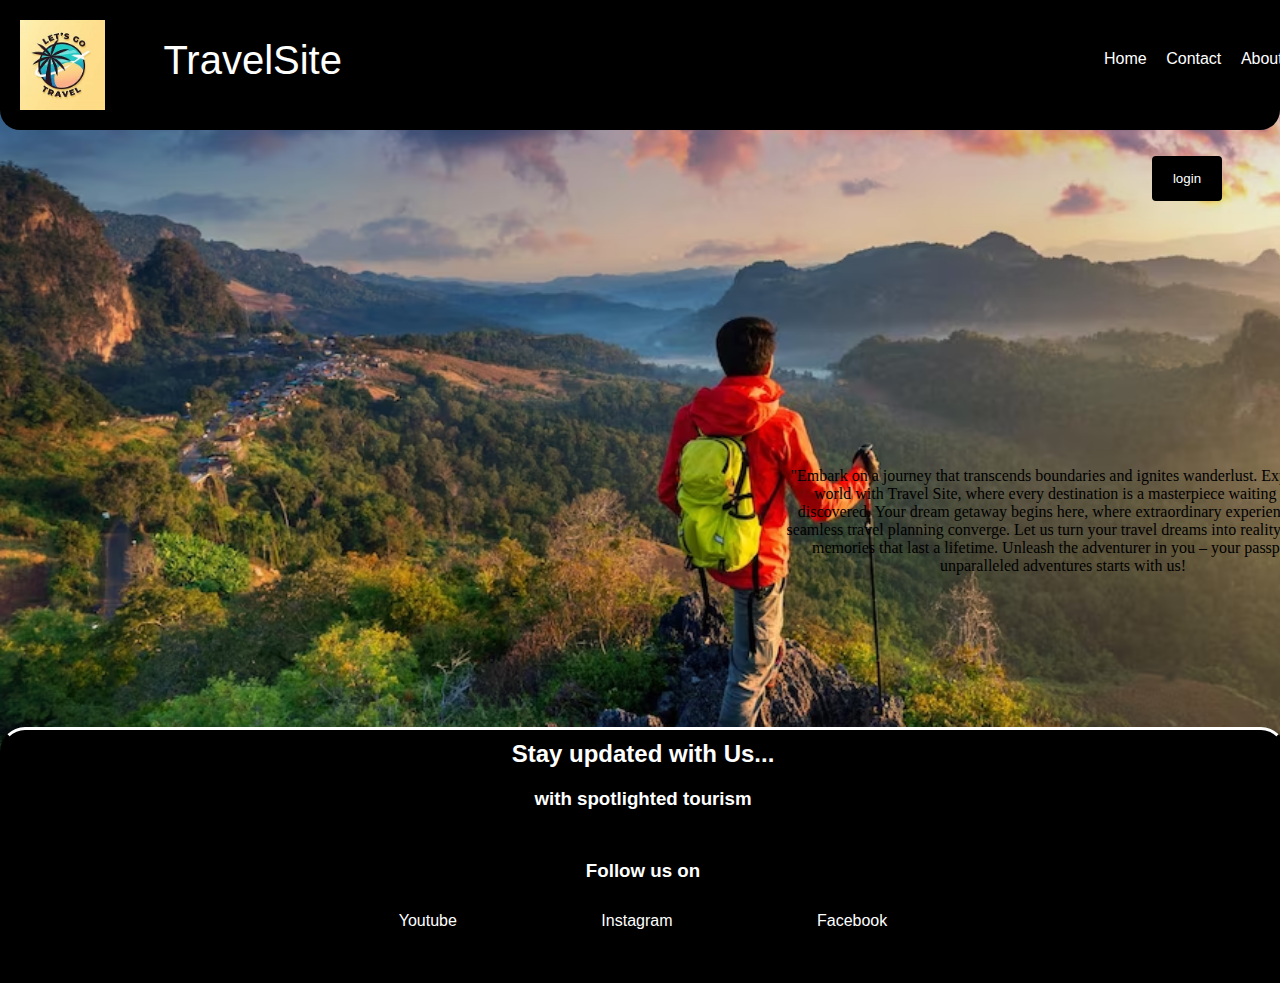
<file: index.html>
<!DOCTYPE html>
<html lang="en">
<head>
    <meta charset="UTF-8">
    <meta name="viewport" content="width=device-width, initial-scale=1.0">
    <title>Travel Site</title>
</head>
<body >
    <link rel="stylesheet" href="travel.css">
    <div class="heading">
            <img src="OIP.jpg" alt="logo">
            <p class="heading_1">TravelSite</p>
            <div class="inside">
            <li><a href="#">Home</a></li>
            <li><a href="#">Contact</a></li>
            <li><a href="#">About</a></li>
            </div>
        </div>
        
    </div>
    <div class="login">
        <button >login</button>
    </div>
        
        <div class="about">
            <p>
                "Embark on a journey that transcends boundaries and ignites wanderlust. Explore the world with Travel Site, where every destination is a masterpiece waiting to be discovered. Your dream getaway begins here, where extraordinary experiences and seamless travel planning converge. Let us turn your travel dreams into reality, creating memories that last a lifetime. Unleash the adventurer in you – your passport to unparalleled adventures starts with us!
            </p>
        </div>
    </div>
    <div class="footer">
        <h2>Stay updated with Us...</h2>
        <h3>with spotlighted tourism</h3>
        <h3 class="follow">Follow us on</h3>
        <ul>
            <li>Youtube</li>
            <li>Instagram</li>
            <li>Facebook</li>
        </ul>
    </div>
    </body>
</html>
</file>
<file: travel.css>
*{
    margin: 0%;
    padding: 0%;
    font-family: 'Trebuchet MS', 'Lucida Sans Unicode', 'Lucida Grande', 'Lucida Sans', Arial, sans-serif;
}
body{
    background-image: url('bg_1.avif');
    background-size: cover;
}
.heading{
   position: static;
   display: flex;
   text-align: center;
   border-style: none;
   border-bottom-left-radius: 20px;
   border-bottom-right-radius: 20px;
   background-color: black;
}
img{
    margin: 20px;
    height: 90px;
    width: 100px;
}
.heading_1{
    width: 250px;
    text-align: left;
    font-size: 2.5em;
    padding: 3%;
    color: white;
}
.inside{
    width: 30%;
    display: flex;
    margin-left: 55%;
}
.inside li{
    
    display: inline;
    margin-left: 10%;
    justify-content: left;
    padding-top: 50px;    
  
}
.inside a{
    color: rgb(255, 255, 255);
    text-decoration: none;
    display: flex;
}
.inside li:hover{
    font-size: 1.2em;
    margin-left: 25px;
    transition: 0.3s;
}
.login{
  display: flex; 
}
.login button{
    height: 45px;
    width: 70px;
    background-color: black;
    color: white;
    border-style: solid;
    border-radius: 4px;
    margin-top: 2%;
    margin-left: 90%;
}
.login button:hover{
    font-family: fantasy;
    background-color: grey;
    color: black;
    transition: 1s;
    cursor: pointer;
}
.about{
    
    display: flex;
    height: 150px;
    width: 570px;
    margin-left: 60%;
    text-align: left;
    border-radius: 25px;
    text-align: center;
    padding: 10px;
    margin-top: 20%;
    background: transparent;
    
}
.about p{
   font-family: cursive;
   
}
.about:hover{
    background-color: rgba(255, 255, 255, 0.8);
    transition: 2s;
}
.part_2{
    height: 500px;
    width: 100%;
    display: flex;
    text-align: center;
   background-image: url(bg_2.avif);
   background-size: cover;
   margin-top: 50px;
}
.footer{
    height: 250px;
    width: 100%;
    background-color: black;
    margin-top: 100px;
    border-style: solid;
    border-top-right-radius: 25px;
    border-top-left-radius: 25px;
    border-top-color: white;
    display: flex;
  
    flex-direction: column;
    align-items: center;
}
.footer h2,h3{
    
    padding: 10px;
    color: white;
}
.footer .follow{
    margin-top: 30px;
}
.footer ul{
    margin-top: 20px;
}
.footer li{
    display: inline;
    color: white;
    margin: 70px;
}
</file>
